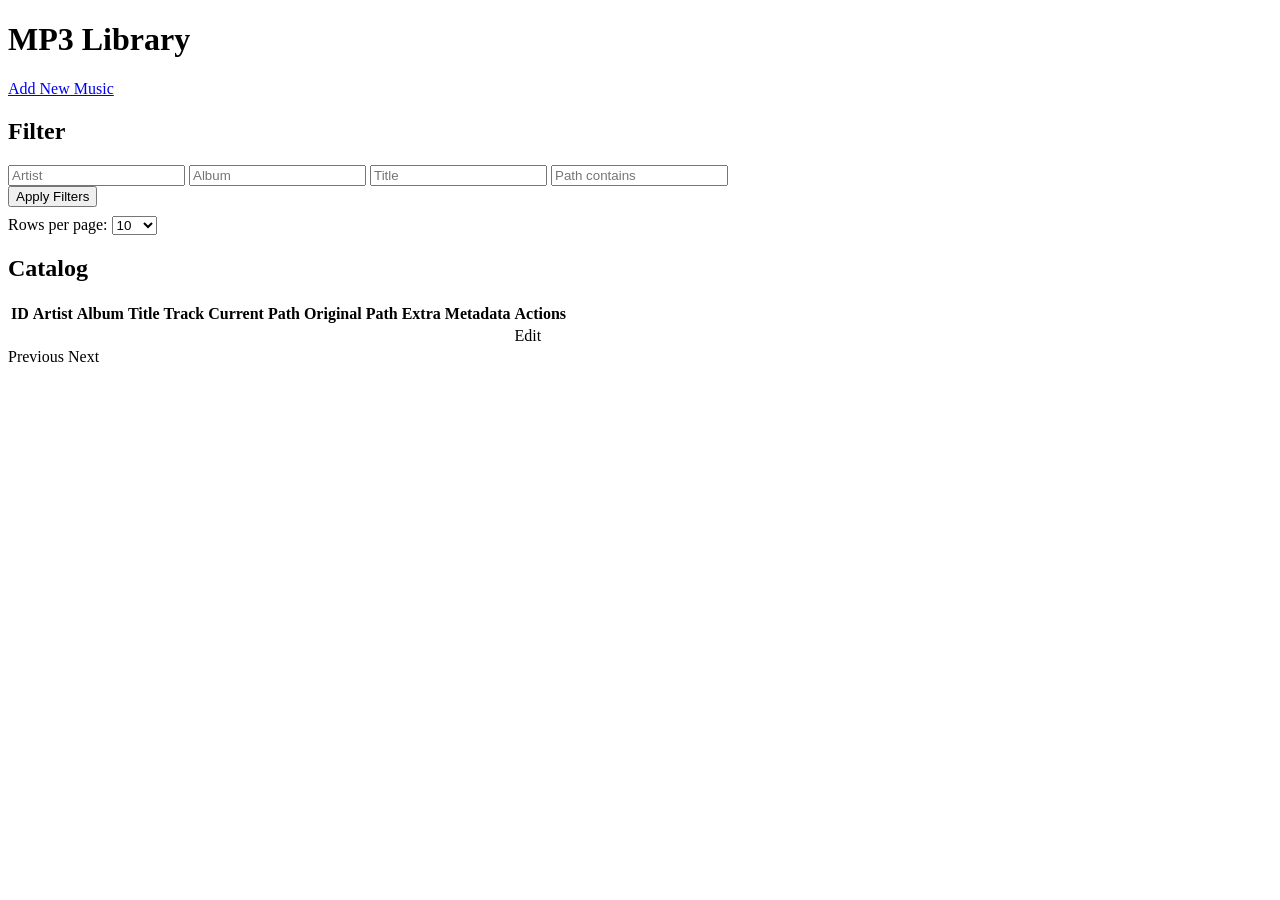
<file: src/main/resources/templates/index.html>
<!DOCTYPE html>
<html lang="en" xmlns:th="http://www.thymeleaf.org">
<head>
    <meta charset="UTF-8">
    <meta name="viewport" content="width=device-width, initial-scale=1">
    <title>MP3 Library</title>
    <link rel="stylesheet" th:href="@{/css/app.css}">
</head>
<body>
<main>
<h1>MP3 Library</h1>

<div th:if="${message}" class="message" th:text="${message}"></div>
<div th:if="${error}" class="error" th:text="${error}"></div>

<div class="actions">
    <a href="/browse">Add New Music</a>
</div>

<h2>Filter</h2>
<form method="get" action="/">
    <div class="grid">
        <input type="text" name="artist" placeholder="Artist" th:value="${artist}">
        <input type="text" name="album" placeholder="Album" th:value="${album}">
        <input type="text" name="title" placeholder="Title" th:value="${title}">
        <input type="text" name="path" placeholder="Path contains" th:value="${path}">
    </div>
    <button type="submit">Apply Filters</button>
</form>

<form method="get" action="/" style="margin: 0.6rem 0;">
    <input type="hidden" name="artist" th:value="${artist}">
    <input type="hidden" name="album" th:value="${album}">
    <input type="hidden" name="title" th:value="${title}">
    <input type="hidden" name="path" th:value="${path}">
    <input type="hidden" name="sort" th:value="${sort}">
    <input type="hidden" name="dir" th:value="${dir}">
    <input type="hidden" name="page" value="0">
    <label for="size">Rows per page:</label>
    <select id="size" name="size" onchange="this.form.submit()">
        <option value="10" th:selected="${size == 10}">10</option>
        <option value="25" th:selected="${size == 25}">25</option>
        <option value="50" th:selected="${size == 50}">50</option>
        <option value="100" th:selected="${size == 100}">100</option>
    </select>
</form>

<h2>Catalog</h2>
<div class="table-wrap">
<table>
    <thead>
    <tr>
        <th><a th:href="@{/(artist=${artist},album=${album},title=${title},path=${path},page=0,size=${size},sort='id',dir=${sort == 'id' and dir == 'asc' ? 'desc' : 'asc'})}">ID <span th:if="${sort == 'id'}" th:text="${dir == 'asc' ? '▲' : '▼'}"></span></a></th>
        <th><a th:href="@{/(artist=${artist},album=${album},title=${title},path=${path},page=0,size=${size},sort='artist',dir=${sort == 'artist' and dir == 'asc' ? 'desc' : 'asc'})}">Artist <span th:if="${sort == 'artist'}" th:text="${dir == 'asc' ? '▲' : '▼'}"></span></a></th>
        <th><a th:href="@{/(artist=${artist},album=${album},title=${title},path=${path},page=0,size=${size},sort='album',dir=${sort == 'album' and dir == 'asc' ? 'desc' : 'asc'})}">Album <span th:if="${sort == 'album'}" th:text="${dir == 'asc' ? '▲' : '▼'}"></span></a></th>
        <th><a th:href="@{/(artist=${artist},album=${album},title=${title},path=${path},page=0,size=${size},sort='title',dir=${sort == 'title' and dir == 'asc' ? 'desc' : 'asc'})}">Title <span th:if="${sort == 'title'}" th:text="${dir == 'asc' ? '▲' : '▼'}"></span></a></th>
        <th><a th:href="@{/(artist=${artist},album=${album},title=${title},path=${path},page=0,size=${size},sort='track',dir=${sort == 'track' and dir == 'asc' ? 'desc' : 'asc'})}">Track <span th:if="${sort == 'track'}" th:text="${dir == 'asc' ? '▲' : '▼'}"></span></a></th>
        <th><a th:href="@{/(artist=${artist},album=${album},title=${title},path=${path},page=0,size=${size},sort='currentPath',dir=${sort == 'currentPath' and dir == 'asc' ? 'desc' : 'asc'})}">Current Path <span th:if="${sort == 'currentPath'}" th:text="${dir == 'asc' ? '▲' : '▼'}"></span></a></th>
        <th><a th:href="@{/(artist=${artist},album=${album},title=${title},path=${path},page=0,size=${size},sort='originalPath',dir=${sort == 'originalPath' and dir == 'asc' ? 'desc' : 'asc'})}">Original Path <span th:if="${sort == 'originalPath'}" th:text="${dir == 'asc' ? '▲' : '▼'}"></span></a></th>
        <th>Extra Metadata</th>
        <th>Actions</th>
    </tr>
    </thead>
    <tbody>
    <tr th:each="record : ${records}">
        <td th:text="${record.id}"></td>
        <td th:text="${record.artist}"></td>
        <td th:text="${record.album}"></td>
        <td th:text="${record.title}"></td>
        <td th:text="${record.track}"></td>
        <td th:text="${record.currentPath}"></td>
        <td th:text="${record.originalPath}"></td>
        <td th:text="${record.extraMetadataJson != null and !record.extraMetadataJson.isBlank() and record.extraMetadataJson != '{}' ? 'Yes' : 'No'}"></td>
        <td><a th:href="@{'/mp3/' + ${record.id}(artist=${artist},album=${album},title=${title},path=${path},page=${page},size=${size},sort=${sort},dir=${dir})}">Edit</a></td>
    </tr>
    </tbody>
</table>
</div>

<div class="pager" th:if="${totalPages > 0}">
    <a th:if="${hasPrevious}" th:href="@{/(artist=${artist},album=${album},title=${title},path=${path},page=${page - 1},size=${size},sort=${sort},dir=${dir})}">Previous</a>
    <span th:text="${'Page ' + (page + 1) + ' of ' + totalPages}"></span>
    <a th:if="${hasNext}" th:href="@{/(artist=${artist},album=${album},title=${title},path=${path},page=${page + 1},size=${size},sort=${sort},dir=${dir})}">Next</a>
</div>
</main>
</body>
</html>
</file>
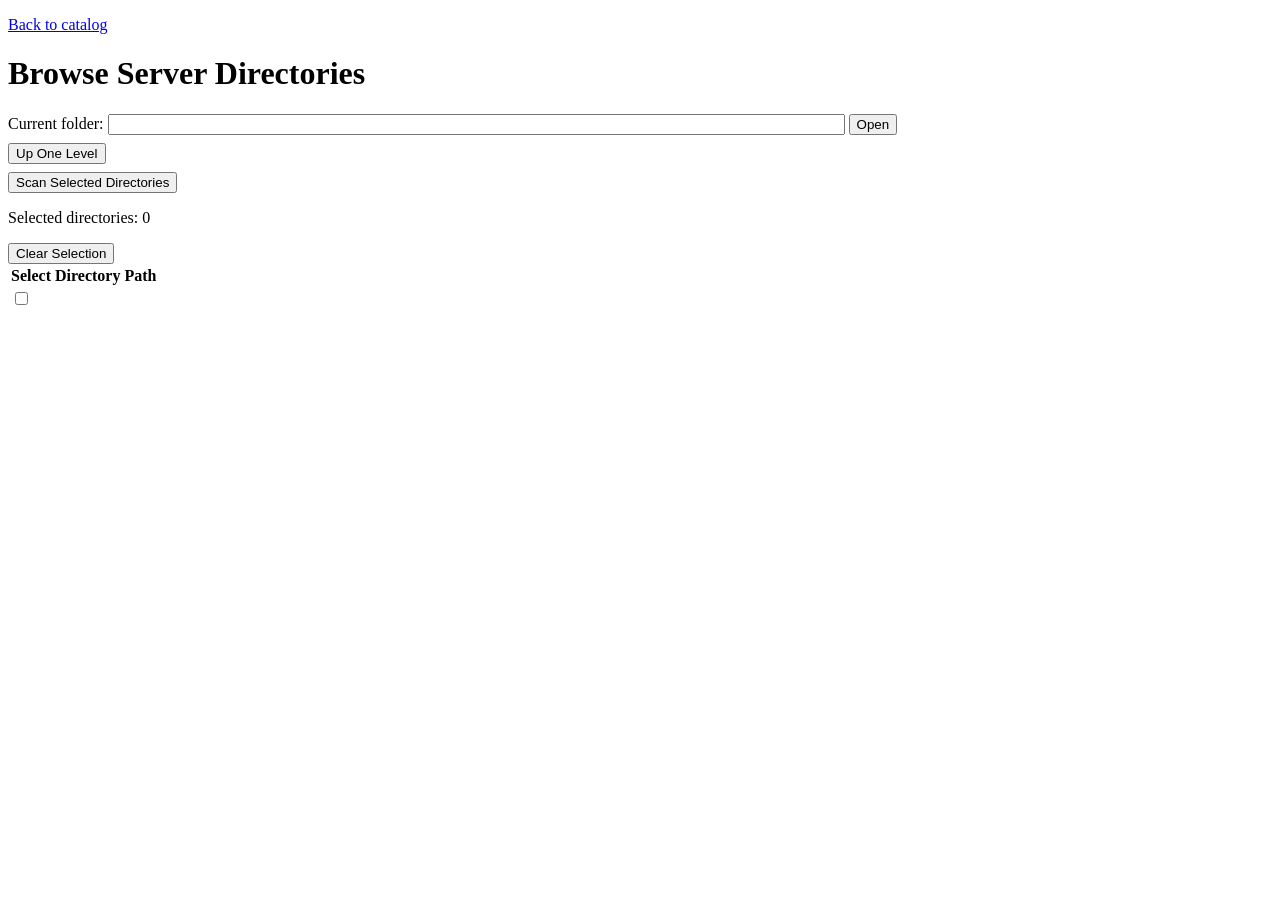
<file: src/main/resources/templates/browse.html>
<!DOCTYPE html>
<html lang="en" xmlns:th="http://www.thymeleaf.org">
<head>
    <meta charset="UTF-8">
    <meta name="viewport" content="width=device-width, initial-scale=1">
    <title>Browse Directories</title>
    <link rel="stylesheet" th:href="@{/css/app.css}">
</head>
<body>
<main>
<p><a href="/">Back to catalog</a></p>
<h1>Browse Server Directories</h1>

<div th:if="${message}" class="message" th:text="${message}"></div>
<div th:if="${error}" class="error" th:text="${error}"></div>

<form method="get" action="/browse" style="margin-bottom: 0.5rem;">
    <label for="browsePath">Current folder:</label>
    <input id="browsePath" name="browsePath" type="text" size="90" th:value="${browsePath}">
    <button type="submit">Open</button>
</form>
<form method="get" action="/browse" th:if="${browseParentPath != ''}" style="margin-bottom: 0.5rem;">
    <input type="hidden" name="browsePath" th:value="${browseParentPath}">
    <button type="submit">Up One Level</button>
</form>

<form id="scanSelectedForm" method="post" action="/browse/scan-selected" style="margin-bottom: 0.75rem;">
    <input type="hidden" name="browsePath" th:value="${browsePath}">
    <button type="submit">Scan Selected Directories</button>
</form>

<p class="muted">Selected directories: <span id="selectedCount">0</span></p>

<div class="actions">
    <button id="clearSelectionBtn" type="button">Clear Selection</button>
</div>

<div class="table-wrap">
<table>
    <thead>
    <tr>
        <th>Select</th>
        <th>Directory</th>
        <th>Path</th>
    </tr>
    </thead>
    <tbody>
    <tr th:each="dir : ${browseDirectories}">
        <td><input type="checkbox" data-select-path="true" th:value="${dir.fullPath}"></td>
        <td><a th:href="@{/browse(browsePath=${dir.fullPath})}" th:text="${dir.name}"></a></td>
        <td th:text="${dir.fullPath}"></td>
    </tr>
    </tbody>
</table>
</div>
</main>
<script>
(() => {
    const STORAGE_KEY = "mp3-library-browse-selected";
    const checkboxes = Array.from(document.querySelectorAll("input[data-select-path]"));
    const selectedCountEl = document.getElementById("selectedCount");
    const scanForm = document.getElementById("scanSelectedForm");
    const clearBtn = document.getElementById("clearSelectionBtn");

    const loadSelected = () => {
        try {
            return new Set(JSON.parse(localStorage.getItem(STORAGE_KEY) || "[]"));
        } catch (error) {
            return new Set();
        }
    };

    const saveSelected = (selected) => {
        localStorage.setItem(STORAGE_KEY, JSON.stringify(Array.from(selected)));
    };

    const selected = loadSelected();

    const render = () => {
        checkboxes.forEach((checkbox) => {
            checkbox.checked = selected.has(checkbox.value);
        });
        if (selectedCountEl) {
            selectedCountEl.textContent = String(selected.size);
        }
    };

    checkboxes.forEach((checkbox) => {
        checkbox.addEventListener("change", () => {
            if (checkbox.checked) {
                selected.add(checkbox.value);
            } else {
                selected.delete(checkbox.value);
            }
            saveSelected(selected);
            render();
        });
    });

    if (clearBtn) {
        clearBtn.addEventListener("click", () => {
            selected.clear();
            saveSelected(selected);
            render();
        });
    }

    if (scanForm) {
        scanForm.addEventListener("submit", () => {
            scanForm.querySelectorAll("input[name='selectedPaths']").forEach((input) => input.remove());
            Array.from(selected).forEach((path) => {
                const input = document.createElement("input");
                input.type = "hidden";
                input.name = "selectedPaths";
                input.value = path;
                scanForm.appendChild(input);
            });
        });
    }

    render();
})();
</script>
</body>
</html>
</file>
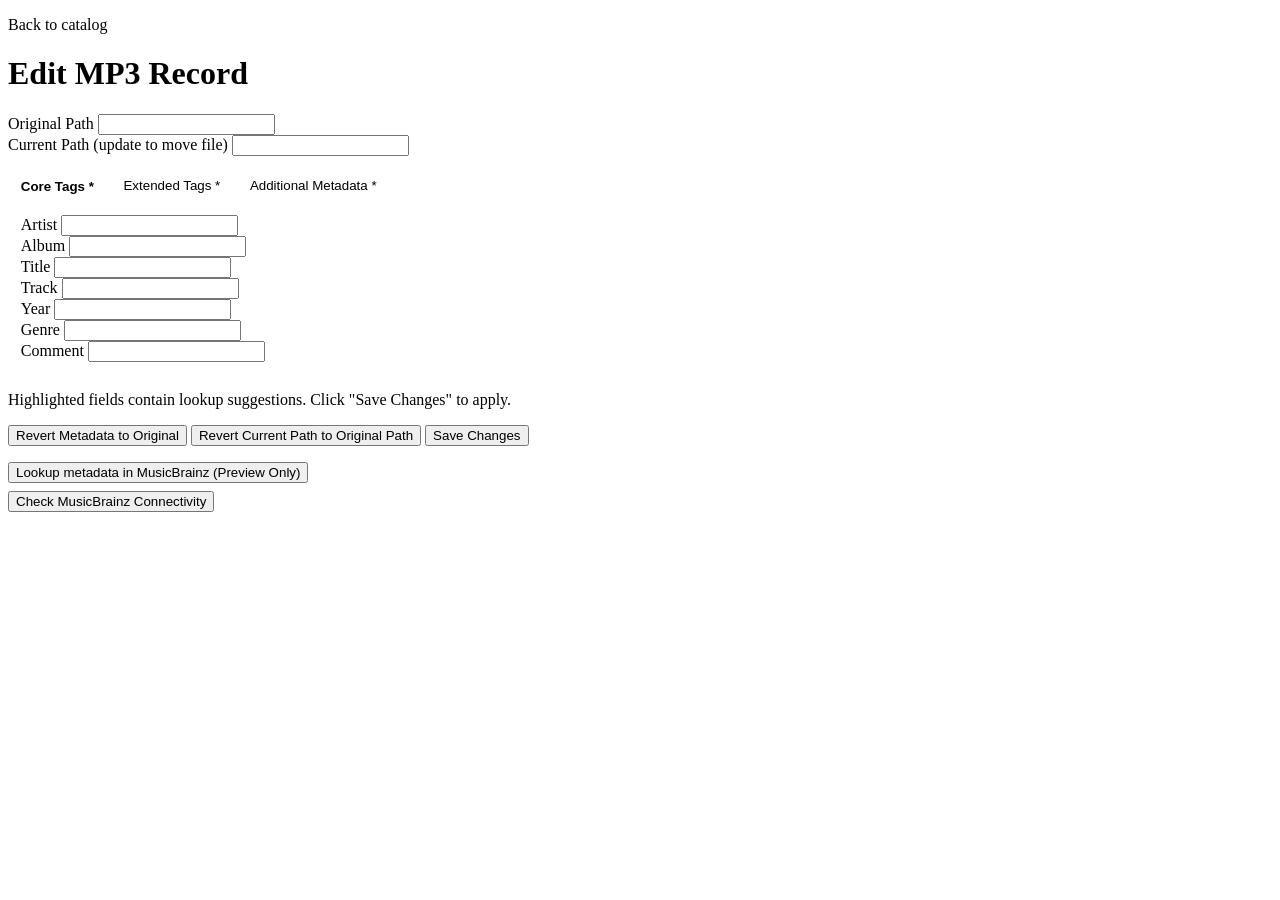
<file: src/main/resources/templates/edit.html>
<!DOCTYPE html>
<html lang="en" xmlns:th="http://www.thymeleaf.org">
<head>
    <meta charset="UTF-8">
    <meta name="viewport" content="width=device-width, initial-scale=1">
    <title>Edit MP3 Record</title>
    <link rel="stylesheet" th:href="@{/css/app.css}">
</head>
<body>
<main>
<p><a th:href="${backToCatalogUrl}">Back to catalog</a></p>
<h1>Edit MP3 Record</h1>

<div th:if="${message}" class="message" th:text="${message}"></div>
<div th:if="${error}" class="error" th:text="${error}"></div>

<style>
    .tab-buttons {
        display: flex;
        gap: 0.25rem;
        margin: 0.8rem 0 0;
        border-bottom: 1px solid var(--border);
    }
    .tab-button {
        appearance: none;
        background: var(--surface-alt);
        color: var(--text);
        border: 1px solid var(--border);
        border-bottom: none;
        border-top-left-radius: 8px;
        border-top-right-radius: 8px;
        min-height: 2.1rem;
        padding: 0.45rem 0.8rem;
        cursor: pointer;
        font-weight: 500;
    }
    .tab-button:hover {
        background: #eef2f7;
    }
    .tab-button.active,
    .tab-button[aria-selected="true"] {
        background: var(--surface);
        font-weight: 700;
        position: relative;
        top: 1px;
    }
    .tab-button.has-changes { box-shadow: inset 0 -2px 0 #d4b106; }
    .tab-panel { display: none; }
    .tab-panel.active {
        display: block;
        border: 1px solid var(--border);
        border-top: none;
        padding: 0.8rem;
        background: var(--surface);
        margin-bottom: 0.7rem;
    }
</style>

<form th:action="@{'/mp3/' + ${record.id} + '/update'}" method="post">
    <input type="hidden" name="catalogArtist" th:value="${artist}">
    <input type="hidden" name="catalogAlbum" th:value="${album}">
    <input type="hidden" name="catalogTitle" th:value="${title}">
    <input type="hidden" name="catalogPath" th:value="${path}">
    <input type="hidden" name="catalogPage" th:value="${page}">
    <input type="hidden" name="catalogSize" th:value="${size}">
    <input type="hidden" name="catalogSort" th:value="${sort}">
    <input type="hidden" name="catalogDir" th:value="${dir}">
    <div class="row">
        <label>Original Path</label>
        <input id="originalPath" type="text" th:value="${record.originalPath}" readonly>
    </div>
    <div class="row">
        <label>Current Path (update to move file)</label>
        <input id="currentPath" type="text" name="currentPath" th:value="${record.currentPath}">
    </div>
    <div class="tab-buttons" role="tablist" aria-label="Metadata sections">
        <button type="button" role="tab" aria-selected="true" class="tab-button active" data-tab-target="core-tags" th:classappend="${titleChanged or artistChanged or albumChanged or trackChanged or yearChanged or genreChanged or commentChanged} ? ' has-changes' : ''">Core Tags<span th:if="${titleChanged or artistChanged or albumChanged or trackChanged or yearChanged or genreChanged or commentChanged}"> *</span></button>
        <button type="button" role="tab" aria-selected="false" class="tab-button" data-tab-target="extended-tags" th:classappend="${albumArtistChanged or composerChanged or discNumberChanged or discTotalChanged or trackTotalChanged or lyricsChanged} ? ' has-changes' : ''">Extended Tags<span th:if="${albumArtistChanged or composerChanged or discNumberChanged or discTotalChanged or trackTotalChanged or lyricsChanged}"> *</span></button>
        <button type="button" role="tab" aria-selected="false" class="tab-button" data-tab-target="additional-tags" th:classappend="${extraMetadataChanged} ? ' has-changes' : ''">Additional Metadata<span th:if="${extraMetadataChanged}"> *</span></button>
    </div>

    <section id="core-tags" class="tab-panel active">
        <div class="row">
            <label>Artist</label>
            <input type="text" name="artist" th:value="${artistChanged ? lookupArtist : record.artist}" th:attr="data-original=${record.originalArtist}" th:classappend="${artistChanged} ? 'changed' : ''">
        </div>
        <div class="row">
            <label>Album</label>
            <input type="text" name="album" th:value="${albumChanged ? lookupAlbum : record.album}" th:attr="data-original=${record.originalAlbum}" th:classappend="${albumChanged} ? 'changed' : ''">
        </div>
        <div class="row">
            <label>Title</label>
            <input type="text" name="title" th:value="${titleChanged ? lookupTitle : record.title}" th:attr="data-original=${record.originalTitle}" th:classappend="${titleChanged} ? 'changed' : ''">
        </div>
        <div class="row">
            <label>Track</label>
            <input type="text" name="track" th:value="${trackChanged ? lookupTrack : record.track}" th:attr="data-original=${record.originalTrack}" th:classappend="${trackChanged} ? 'changed' : ''">
        </div>
        <div class="row">
            <label>Year</label>
            <input type="text" name="year" th:value="${yearChanged ? lookupYear : record.year}" th:attr="data-original=${record.originalYear}" th:classappend="${yearChanged} ? 'changed' : ''">
        </div>
        <div class="row">
            <label>Genre</label>
            <input type="text" name="genre" th:value="${genreChanged ? lookupGenre : record.genre}" th:attr="data-original=${record.originalGenre}" th:classappend="${genreChanged} ? 'changed' : ''">
        </div>
        <div class="row">
            <label>Comment</label>
            <input type="text" name="commentText" th:value="${commentChanged ? lookupCommentText : record.commentText}" th:attr="data-original=${record.originalCommentText}" th:classappend="${commentChanged} ? 'changed' : ''">
        </div>
    </section>

    <section id="extended-tags" class="tab-panel">
        <div class="row">
            <label>Album Artist</label>
            <input type="text" name="albumArtist" th:value="${albumArtistChanged ? lookupAlbumArtist : record.albumArtist}" th:attr="data-original=${record.originalAlbumArtist}" th:classappend="${albumArtistChanged} ? 'changed' : ''">
        </div>
        <div class="row">
            <label>Composer</label>
            <input type="text" name="composer" th:value="${composerChanged ? lookupComposer : record.composer}" th:attr="data-original=${record.originalComposer}" th:classappend="${composerChanged} ? 'changed' : ''">
        </div>
        <div class="row">
            <label>Disc Number</label>
            <input type="number" min="0" name="discNumber" th:value="${discNumberChanged ? lookupDiscNumber : record.discNumber}" th:attr="data-original=${record.originalDiscNumber}" th:classappend="${discNumberChanged} ? 'changed' : ''">
        </div>
        <div class="row">
            <label>Disc Total</label>
            <input type="number" min="0" name="discTotal" th:value="${discTotalChanged ? lookupDiscTotal : record.discTotal}" th:attr="data-original=${record.originalDiscTotal}" th:classappend="${discTotalChanged} ? 'changed' : ''">
        </div>
        <div class="row">
            <label>Track Total</label>
            <input type="number" min="0" name="trackTotal" th:value="${trackTotalChanged ? lookupTrackTotal : record.trackTotal}" th:attr="data-original=${record.originalTrackTotal}" th:classappend="${trackTotalChanged} ? 'changed' : ''">
        </div>
        <div class="row">
            <label>Lyrics</label>
            <textarea rows="6" name="lyrics" th:text="${lyricsChanged ? lookupLyrics : record.lyrics}" th:attr="data-original=${record.originalLyrics}" th:classappend="${lyricsChanged} ? 'changed' : ''"></textarea>
        </div>
    </section>

    <section id="additional-tags" class="tab-panel">
        <div class="row">
            <label>Additional Metadata JSON</label>
            <textarea rows="10" name="extraMetadataJson" th:text="${extraMetadataChanged ? lookupExtraMetadataJson : record.extraMetadataJson}" th:attr="data-original=${record.originalExtraMetadataJson}" th:classappend="${extraMetadataChanged} ? 'changed' : ''"></textarea>
        </div>
    </section>

    <p class="lookup-note" th:if="${titleChanged or artistChanged or albumChanged or trackChanged or yearChanged or genreChanged or commentChanged or albumArtistChanged or composerChanged or discNumberChanged or discTotalChanged or trackTotalChanged or lyricsChanged or extraMetadataChanged}">
        Highlighted fields contain lookup suggestions. Click "Save Changes" to apply.
    </p>

    <div class="actions">
        <button id="revertOriginalBtn" type="button">Revert Metadata to Original</button>
        <button id="revertPathBtn" type="button">Revert Current Path to Original Path</button>
        <button type="submit">Save Changes</button>
    </div>
</form>

<form th:action="@{'/mp3/' + ${record.id} + '/lookup'}" method="post" style="margin-top: 1rem;">
    <input type="hidden" name="artist" th:value="${artist}">
    <input type="hidden" name="album" th:value="${album}">
    <input type="hidden" name="title" th:value="${title}">
    <input type="hidden" name="path" th:value="${path}">
    <input type="hidden" name="page" th:value="${page}">
    <input type="hidden" name="size" th:value="${size}">
    <input type="hidden" name="sort" th:value="${sort}">
    <input type="hidden" name="dir" th:value="${dir}">
    <button type="submit">Lookup metadata in MusicBrainz (Preview Only)</button>
</form>

<form th:action="@{'/mp3/' + ${record.id} + '/lookup/health'}" method="post" style="margin-top: 0.5rem;">
    <input type="hidden" name="artist" th:value="${artist}">
    <input type="hidden" name="album" th:value="${album}">
    <input type="hidden" name="title" th:value="${title}">
    <input type="hidden" name="path" th:value="${path}">
    <input type="hidden" name="page" th:value="${page}">
    <input type="hidden" name="size" th:value="${size}">
    <input type="hidden" name="sort" th:value="${sort}">
    <input type="hidden" name="dir" th:value="${dir}">
    <button type="submit">Check MusicBrainz Connectivity</button>
</form>
</main>
<script>
(() => {
    const buttons = Array.from(document.querySelectorAll(".tab-button"));
    const panels = Array.from(document.querySelectorAll(".tab-panel"));
    const firstChangedButton = buttons.find((button) => button.classList.contains("has-changes"));
    const revertButton = document.getElementById("revertOriginalBtn");
    const revertPathButton = document.getElementById("revertPathBtn");
    const currentPathInput = document.getElementById("currentPath");
    const originalPathInput = document.getElementById("originalPath");

    const activate = (button) => {
        const targetId = button.getAttribute("data-tab-target");
        buttons.forEach((b) => {
            b.classList.remove("active");
            b.setAttribute("aria-selected", "false");
        });
        panels.forEach((panel) => panel.classList.remove("active"));
        button.classList.add("active");
        button.setAttribute("aria-selected", "true");
        const target = document.getElementById(targetId);
        if (target) {
            target.classList.add("active");
        }
    };

    if (firstChangedButton) {
        activate(firstChangedButton);
    }

    if (revertButton) {
        revertButton.addEventListener("click", () => {
            document.querySelectorAll("input[name][data-original], textarea[name][data-original]").forEach((field) => {
                const original = field.getAttribute("data-original");
                field.value = original == null ? "" : original;
                field.classList.remove("changed");
            });
            document.querySelectorAll(".tab-button.has-changes").forEach((button) => {
                button.classList.remove("has-changes");
            });
            document.querySelectorAll(".tab-button span").forEach((marker) => {
                if (marker.textContent && marker.textContent.trim() == "*") {
                    marker.remove();
                }
            });
            const lookupNote = document.querySelector(".lookup-note");
            if (lookupNote) {
                lookupNote.style.display = "none";
            }
        });
    }

    if (revertPathButton && currentPathInput && originalPathInput) {
        revertPathButton.addEventListener("click", () => {
            currentPathInput.value = originalPathInput.value;
        });
    }

    buttons.forEach((button) => {
        button.addEventListener("click", () => {
            activate(button);
        });
    });
})();
</script>
</body>
</html>
</file>
